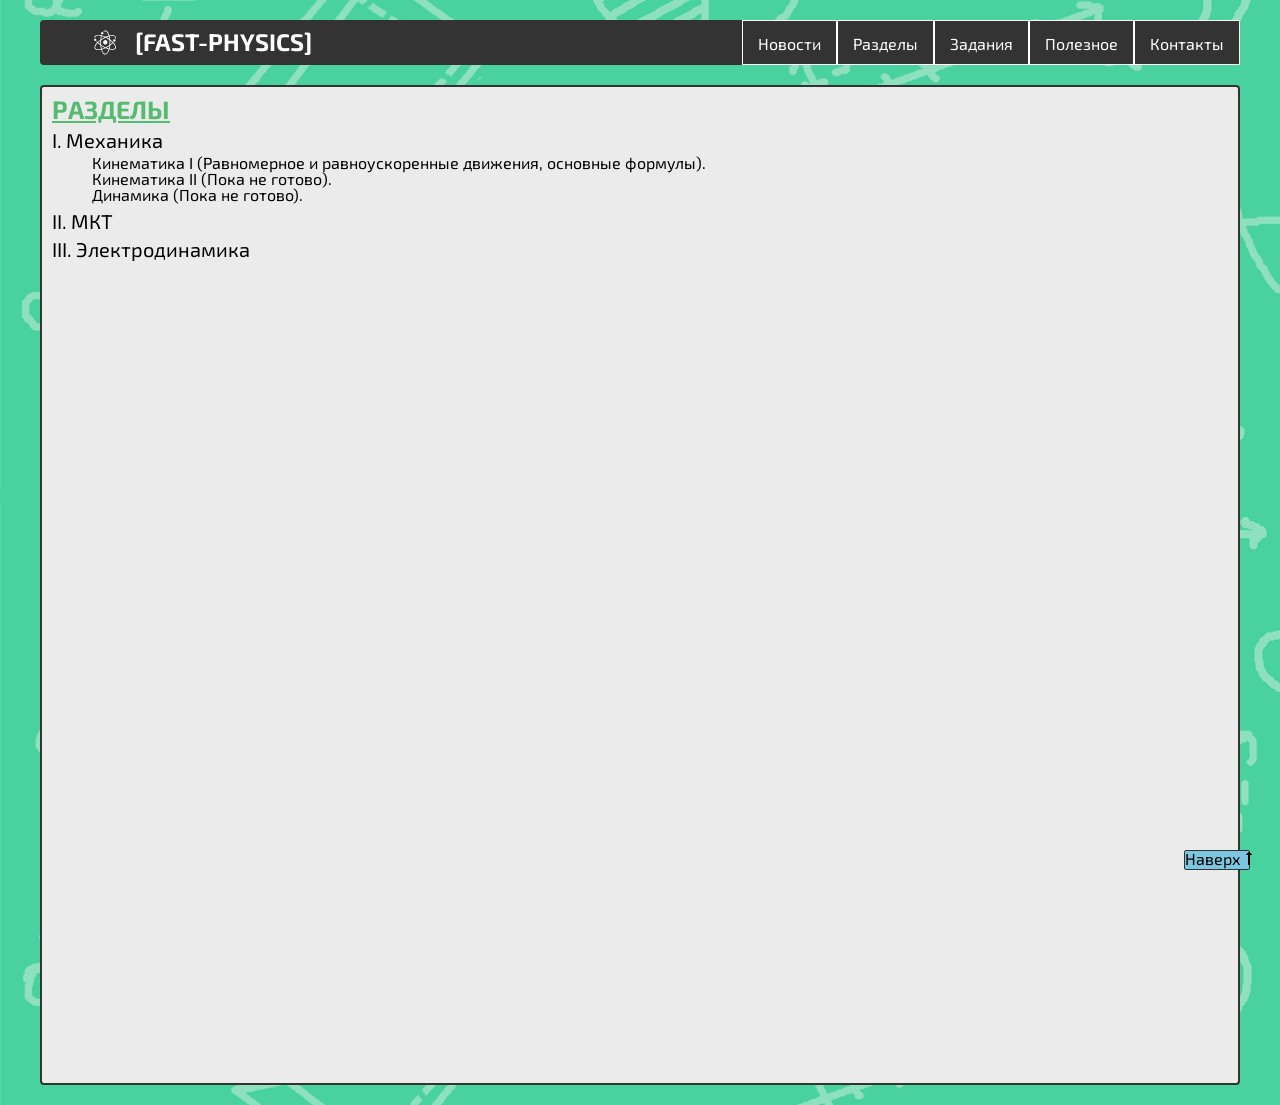
<file: sections.html>
<!DOCTYPE html>
<html lang="en">
  <head>
    <meta charset="UTF-8" />
    <meta name="viewport" content="width=device-width, initial-scale=1.0" />
    <meta http-equiv="X-UA-Compatible" content="ie=edge" />
    <title><fast-physics></fast-physics></title>
    <link rel="stylesheet" href="css/reset.css" />
    <link rel="stylesheet" href="css/slick.css" />
    <link rel="stylesheet" href="css/jquery.fancybox.css" />
    <link rel="stylesheet" href="css/style.css" />
    <link rel="preconnect" href="https://fonts.googleapis.com" />
    <link rel="preconnect" href="https://fonts.gstatic.com" crossorigin />
    <link rel="preconnect" href="https://fonts.googleapis.com" />
    <link rel="preconnect" href="https://fonts.gstatic.com" crossorigin />
    <link rel="preconnect" href="https://fonts.googleapis.com">
<link rel="preconnect" href="https://fonts.gstatic.com" crossorigin>
<link href="https://fonts.googleapis.com/css2?family=Exo+2:wght@300;400;700&display=swap" rel="stylesheet">
  </head>

  <body>
    <header id="header">
      <div class="container">
        <div class="header__wrapper">
          <div class="header__section logo">
            <img src="images/atom.svg" alt="" class="logo__img">
            <a href="index.html" class="logo">[FAST-PHYSICS]</a>
          </div>
          <div class="header__section">
            <div class="header__item"><a href="Пока не готово" class="header_link">Новости</a></div>
            <div class="header__item dropdown">
              <div class="dropdown">
                <a href="sections.html" class="header_link">Разделы</a>
                <div class="dropdown-content">
                  <a href="index.html">Механика</a>
                  <a href="Пока не готово">МКТ</a>
                  <a href="Пока не готово">Электродинамика</a>
                </div>
              </div>
            </div>
            <div class="header__item"><a href="tasks.html" class="header_link">Задания</a></div>
            <div class="header__item"><a href="tables.html" class="header_link">Полезное</a></div>
            <div class="header__item"><a href="Пока не готово" class="header_link">Контакты</a></div>
          </div>
        </div>
      </div>
    </header>

    <main>
        <div class="container">
            <div class="main__wrapper">
                <div class="main__content">
                    <h1 class="content__title title">Разделы</h1>
                    <p class="common__content">I. Механика</p>
                    <ul class="list">
                      <li>
                        <a href="index.html">Кинематика I (Равномерное и равноускоренные движения, основные формулы).</a>
                      </li>
                      <li>
                        <a href="">Кинематика II (Пока не готово).</a>
                      </li>
                      <li>
                        <a href="">Динамика (Пока не готово).</a>
                      </li>
                    </ul>
                    <p class="common__content">II. МКТ</p>
                    <p class="common__content">III. Электродинамика</p>
                    <div class="up-btn"><a href="#header">Наверх🠕</a></div>
                </div>
            </div>
        </div>
    </main>







    <script src="https://ajax.googleapis.com/ajax/libs/jquery/3.4.1/jquery.min.js"></script>
    <script src="js/slick.min.js"></script>
    <script src="js/jquery.fancybox.min.js"></script>
    <script src="js/main.js"></script>  
  </body>
  </html>
</file>
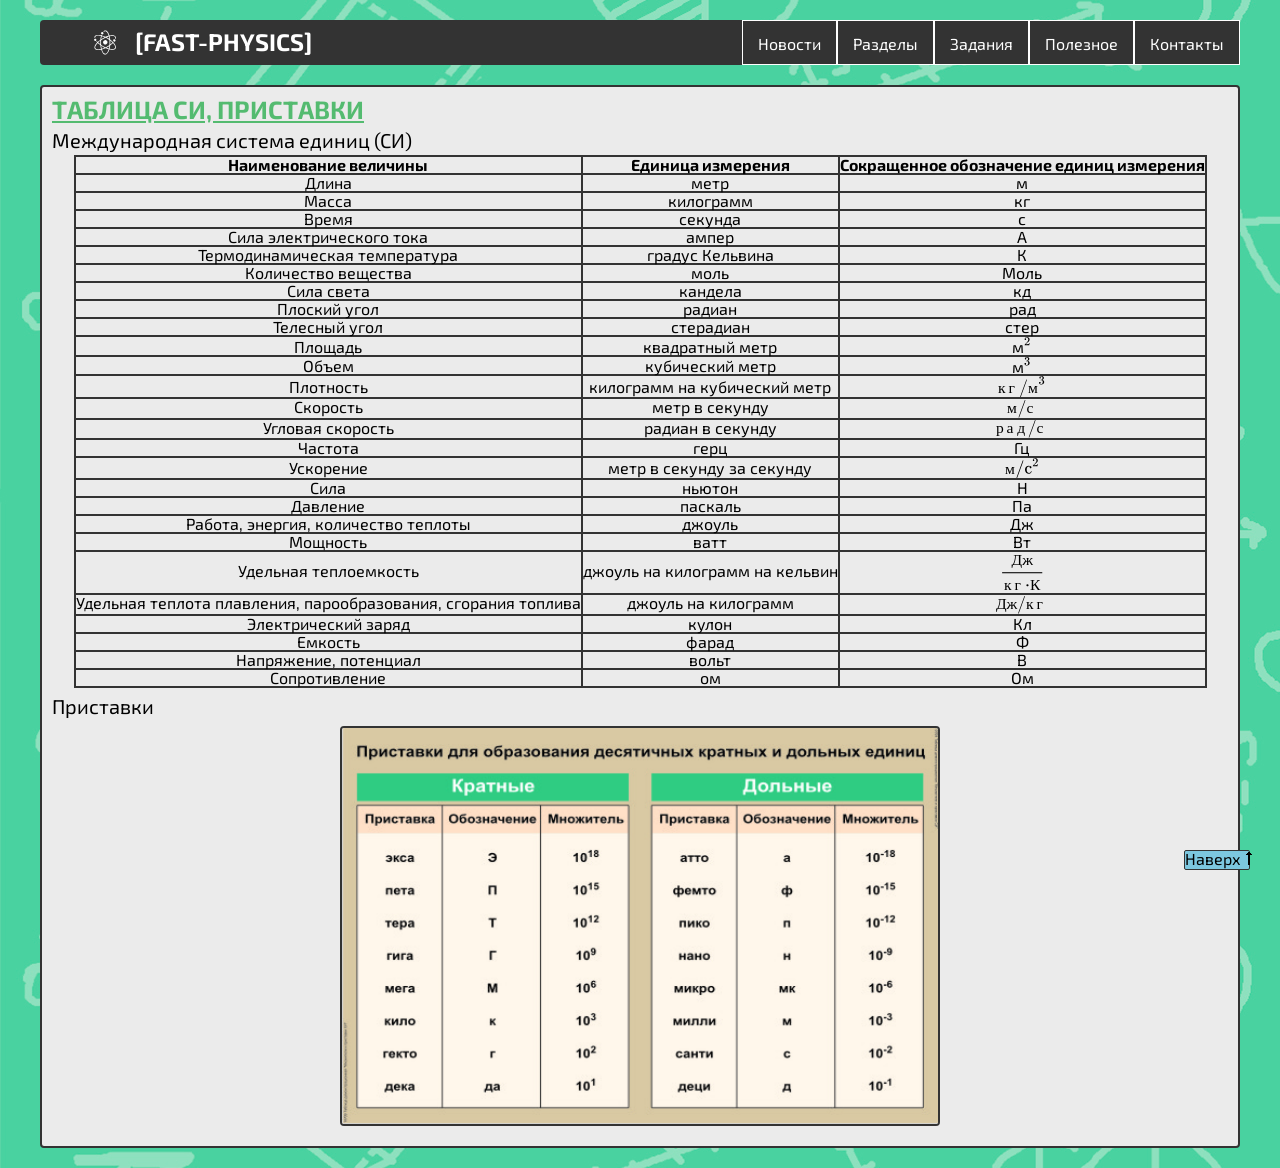
<file: tables.html>
<!DOCTYPE html>
<html lang="en">
  <head>
    <meta charset="UTF-8" />
    <meta name="viewport" content="width=device-width, initial-scale=1.0" />
    <meta http-equiv="X-UA-Compatible" content="ie=edge" />
    <title><fast-physics></fast-physics></title>
    <link rel="stylesheet" href="css/reset.css" />
    <link rel="stylesheet" href="css/slick.css" />
    <link rel="stylesheet" href="css/jquery.fancybox.css" />
    <link rel="stylesheet" href="css/style.css" />
    <link rel="preconnect" href="https://fonts.googleapis.com" />
    <link rel="preconnect" href="https://fonts.gstatic.com" crossorigin />
    <link rel="preconnect" href="https://fonts.googleapis.com" />
    <link rel="preconnect" href="https://fonts.gstatic.com" crossorigin />
    <link rel="preconnect" href="https://fonts.googleapis.com">
<link rel="preconnect" href="https://fonts.gstatic.com" crossorigin>
<link href="https://fonts.googleapis.com/css2?family=Exo+2:wght@300;400;700&display=swap" rel="stylesheet">
  </head>


    <header id="header">
      <div class="container">
        <div class="header__wrapper">
          <div class="header__section logo">
            <img src="images/atom.svg" alt="" class="logo__img">
            <a href="index.html" class="logo">[FAST-PHYSICS]</a>
          </div>
          <div class="header__section">
            <div class="header__item"><a href="Пока не готово" class="header_link">Новости</a></div>
            <div class="header__item dropdown">
              <div class="dropdown">
                <a href="sections.html" class="header_link">Разделы</a>
                <div class="dropdown-content">
                  <a href="index.html">Механика</a>
                  <a href="Пока не готово">МКТ</a>
                  <a href="Пока не готово">Электродинамика</a>
                </div>
              </div>
            </div>
            <div class="header__item"><a href="tasks.html" class="header_link">Задания</a></div>
            <div class="header__item"><a href="tables.html" class="header_link">Полезное</a></div>
            <div class="header__item"><a href="Пока не готово" class="header_link">Контакты</a></div>
          </div>
        </div>
      </div>
    </header>

    <main>
        <div class="container">
            <div class="main__wrapper">
                <div class="main__content">
                   <h1 class="content__title">Таблица СИ, приставки</h1>
                    <p class="common__content">Международная система единиц (СИ)</p>
                    <div class="table__wrapper"><table style="margin-left: auto; margin-right: auto;">
                    <tbody>
                    <tr>
                    <td style="text-align: center;"><strong>Наименование величины</strong></td>
                    <td style="text-align: center;"><strong>Единица измерения</strong></td>
                    <td style="text-align: center;"><strong>Сокращенное обозначение единиц измерения</strong></td>
                    </tr>
                    <tr>
                    <td style="text-align: center;">Длина</td>
                    <td style="text-align: center;">метр</td>
                    <td style="text-align: center;">м</td>
                    </tr>
                    <tr>
                    <td style="text-align: center;">Масса</td>
                    <td style="text-align: center;">килограмм</td>
                    <td style="text-align: center;">кг</td>
                    </tr>
                    <tr>
                    <td style="text-align: center;">Время</td>
                    <td style="text-align: center;">секунда</td>
                    <td style="text-align: center;">с</td>
                    </tr>
                    <tr>
                    <td style="text-align: center;">Сила электрического тока</td>
                    <td style="text-align: center;">ампер</td>
                    <td style="text-align: center;">А</td>
                    </tr>
                    <tr>
                    <td style="text-align: center;">Термодинамическая температура</td>
                    <td style="text-align: center;">градус Кельвина</td>
                    <td style="text-align: center;">К</td>
                    </tr>
                    <tr>
                    <td style="text-align: center;">Количество вещества</td>
                    <td style="text-align: center;">моль</td>
                    <td style="text-align: center;">Моль</td>
                    </tr>
                    <tr>
                    <td style="text-align: center;">Сила света</td>
                    <td style="text-align: center;">кандела</td>
                    <td style="text-align: center;">кд</td>
                    </tr>
                    <tr>
                    <td style="text-align: center;">Плоский угол</td>
                    <td style="text-align: center;">радиан</td>
                    <td style="text-align: center;">рад</td>
                    </tr>
                    <tr>
                    <td style="text-align: center;">Телесный угол</td>
                    <td style="text-align: center;">стерадиан</td>
                    <td style="text-align: center;">стер</td>
                    </tr>
                    <tr>
                    <td style="text-align: center;">Площадь</td>
                    <td style="text-align: center;">квадратный метр</td>
                    <td style="text-align: center;">м<mjx-container class="MathJax_SVG" data-expression="^2"><svg style="vertical-align: 0" xmlns="http://www.w3.org/2000/svg" width="0.913ex" height="2ex" role="img" focusable="false" viewBox="0 -883.9 403.6 883.9" xmlns:xlink="http://www.w3.org/1999/xlink"><defs><path id="MJX-1-TEX-N-32" d="M109 429Q82 429 66 447T50 491Q50 562 103 614T235 666Q326 666 387 610T449 465Q449 422 429 383T381 315T301 241Q265 210 201 149L142 93L218 92Q375 92 385 97Q392 99 409 186V189H449V186Q448 183 436 95T421 3V0H50V19V31Q50 38 56 46T86 81Q115 113 136 137Q145 147 170 174T204 211T233 244T261 278T284 308T305 340T320 369T333 401T340 431T343 464Q343 527 309 573T212 619Q179 619 154 602T119 569T109 550Q109 549 114 549Q132 549 151 535T170 489Q170 464 154 447T109 429Z"></path></defs><g stroke="currentColor" fill="currentColor" stroke-width="0" transform="matrix(1 0 0 -1 0 0)"><g data-mml-node="math"><g data-mml-node="msup"><g data-mml-node="mi"></g><g data-mml-node="mn" transform="translate(0, 413) scale(0.707)"><use xlink:href="#MJX-1-TEX-N-32"></use></g></g></g></g></svg></mjx-container></td>
                    </tr>
                    <tr>
                    <td style="text-align: center;">Объем</td>
                    <td style="text-align: center;">кубический метр</td>
                    <td style="text-align: center;">м<mjx-container class="MathJax_SVG" data-expression="^3"><svg style="vertical-align: 0" xmlns="http://www.w3.org/2000/svg" width="0.913ex" height="1.998ex" role="img" focusable="false" viewBox="0 -883.2 403.6 883.2" xmlns:xlink="http://www.w3.org/1999/xlink"><defs><path id="MJX-1-TEX-N-33" d="M127 463Q100 463 85 480T69 524Q69 579 117 622T233 665Q268 665 277 664Q351 652 390 611T430 522Q430 470 396 421T302 350L299 348Q299 347 308 345T337 336T375 315Q457 262 457 175Q457 96 395 37T238 -22Q158 -22 100 21T42 130Q42 158 60 175T105 193Q133 193 151 175T169 130Q169 119 166 110T159 94T148 82T136 74T126 70T118 67L114 66Q165 21 238 21Q293 21 321 74Q338 107 338 175V195Q338 290 274 322Q259 328 213 329L171 330L168 332Q166 335 166 348Q166 366 174 366Q202 366 232 371Q266 376 294 413T322 525V533Q322 590 287 612Q265 626 240 626Q208 626 181 615T143 592T132 580H135Q138 579 143 578T153 573T165 566T175 555T183 540T186 520Q186 498 172 481T127 463Z"></path></defs><g stroke="currentColor" fill="currentColor" stroke-width="0" transform="matrix(1 0 0 -1 0 0)"><g data-mml-node="math"><g data-mml-node="msup"><g data-mml-node="mi"></g><g data-mml-node="mn" transform="translate(0, 413) scale(0.707)"><use xlink:href="#MJX-1-TEX-N-33"></use></g></g></g></g></svg></mjx-container></td>
                    </tr>
                    <tr>
                    <td style="text-align: center;">Плотность</td>
                    <td style="text-align: center;">килограмм на кубический метр</td>
                    <td style="text-align: center;"><mjx-container class="MathJax_SVG" data-expression="{\textrm{кг}}/{\textrm{м}^3}"><svg style="vertical-align: -0.566ex" xmlns="http://www.w3.org/2000/svg" width="6.117ex" height="2.709ex" role="img" focusable="false" viewBox="0 -947.3 2703.6 1197.3" xmlns:xlink="http://www.w3.org/1999/xlink"><defs><path id="MJX-1-TEX-N-2F" d="M423 750Q432 750 438 744T444 730Q444 725 271 248T92 -240Q85 -250 75 -250Q68 -250 62 -245T56 -231Q56 -221 230 257T407 740Q411 750 423 750Z"></path><path id="MJX-1-TEX-N-33" d="M127 463Q100 463 85 480T69 524Q69 579 117 622T233 665Q268 665 277 664Q351 652 390 611T430 522Q430 470 396 421T302 350L299 348Q299 347 308 345T337 336T375 315Q457 262 457 175Q457 96 395 37T238 -22Q158 -22 100 21T42 130Q42 158 60 175T105 193Q133 193 151 175T169 130Q169 119 166 110T159 94T148 82T136 74T126 70T118 67L114 66Q165 21 238 21Q293 21 321 74Q338 107 338 175V195Q338 290 274 322Q259 328 213 329L171 330L168 332Q166 335 166 348Q166 366 174 366Q202 366 232 371Q266 376 294 413T322 525V533Q322 590 287 612Q265 626 240 626Q208 626 181 615T143 592T132 580H135Q138 579 143 578T153 573T165 566T175 555T183 540T186 520Q186 498 172 481T127 463Z"></path></defs><g stroke="currentColor" fill="currentColor" stroke-width="0" transform="matrix(1 0 0 -1 0 0)"><g data-mml-node="math"><g data-mml-node="TeXAtom" data-mjx-texclass="ORD"><g data-mml-node="mtext"><text data-variant="normal" transform="matrix(1 0 0 -1 0 0)" font-size="884px" font-family="serif">к</text><text data-variant="normal" transform="translate(600, 0) matrix(1 0 0 -1 0 0)" font-size="884px" font-family="serif">г</text></g></g><g data-mml-node="TeXAtom" data-mjx-texclass="ORD" transform="translate(1200, 0)"><g data-mml-node="mo"><use xlink:href="#MJX-1-TEX-N-2F"></use></g></g><g data-mml-node="TeXAtom" data-mjx-texclass="ORD" transform="translate(1700, 0)"><g data-mml-node="msup"><g data-mml-node="mtext"><text data-variant="normal" transform="matrix(1 0 0 -1 0 0)" font-size="884px" font-family="serif">м</text></g><g data-mml-node="mn" transform="translate(600, 477.1) scale(0.707)"><use xlink:href="#MJX-1-TEX-N-33"></use></g></g></g></g></g></svg></mjx-container></td>
                    </tr>
                    <tr>
                    <td style="text-align: center;">Скорость</td>
                    <td style="text-align: center;">метр в секунду</td>
                    <td style="text-align: center;"><mjx-container class="MathJax_SVG" data-expression="{\textrm{м}}/{\textrm{с}}"><svg style="vertical-align: -0.566ex" xmlns="http://www.w3.org/2000/svg" width="3.846ex" height="2.262ex" role="img" focusable="false" viewBox="0 -750 1700 1000" xmlns:xlink="http://www.w3.org/1999/xlink"><defs><path id="MJX-1-TEX-N-2F" d="M423 750Q432 750 438 744T444 730Q444 725 271 248T92 -240Q85 -250 75 -250Q68 -250 62 -245T56 -231Q56 -221 230 257T407 740Q411 750 423 750Z"></path></defs><g stroke="currentColor" fill="currentColor" stroke-width="0" transform="matrix(1 0 0 -1 0 0)"><g data-mml-node="math"><g data-mml-node="TeXAtom" data-mjx-texclass="ORD"><g data-mml-node="mtext"><text data-variant="normal" transform="matrix(1 0 0 -1 0 0)" font-size="884px" font-family="serif">м</text></g></g><g data-mml-node="TeXAtom" data-mjx-texclass="ORD" transform="translate(600, 0)"><g data-mml-node="mo"><use xlink:href="#MJX-1-TEX-N-2F"></use></g></g><g data-mml-node="TeXAtom" data-mjx-texclass="ORD" transform="translate(1100, 0)"><g data-mml-node="mtext"><text data-variant="normal" transform="matrix(1 0 0 -1 0 0)" font-size="884px" font-family="serif">с</text></g></g></g></g></svg></mjx-container></td>
                    </tr>
                    <tr>
                    <td style="text-align: center;">Угловая скорость</td>
                    <td style="text-align: center;">радиан в секунду</td>
                    <td style="text-align: center;"><mjx-container class="MathJax_SVG" data-expression="{\textrm{рад}}/{\textrm{с}}"><svg style="vertical-align: -0.566ex" xmlns="http://www.w3.org/2000/svg" width="6.561ex" height="2.262ex" role="img" focusable="false" viewBox="0 -750 2900 1000" xmlns:xlink="http://www.w3.org/1999/xlink"><defs><path id="MJX-1-TEX-N-2F" d="M423 750Q432 750 438 744T444 730Q444 725 271 248T92 -240Q85 -250 75 -250Q68 -250 62 -245T56 -231Q56 -221 230 257T407 740Q411 750 423 750Z"></path></defs><g stroke="currentColor" fill="currentColor" stroke-width="0" transform="matrix(1 0 0 -1 0 0)"><g data-mml-node="math"><g data-mml-node="TeXAtom" data-mjx-texclass="ORD"><g data-mml-node="mtext"><text data-variant="normal" transform="matrix(1 0 0 -1 0 0)" font-size="884px" font-family="serif">р</text><text data-variant="normal" transform="translate(600, 0) matrix(1 0 0 -1 0 0)" font-size="884px" font-family="serif">а</text><text data-variant="normal" transform="translate(1200, 0) matrix(1 0 0 -1 0 0)" font-size="884px" font-family="serif">д</text></g></g><g data-mml-node="TeXAtom" data-mjx-texclass="ORD" transform="translate(1800, 0)"><g data-mml-node="mo"><use xlink:href="#MJX-1-TEX-N-2F"></use></g></g><g data-mml-node="TeXAtom" data-mjx-texclass="ORD" transform="translate(2300, 0)"><g data-mml-node="mtext"><text data-variant="normal" transform="matrix(1 0 0 -1 0 0)" font-size="884px" font-family="serif">с</text></g></g></g></g></svg></mjx-container></td>
                    </tr>
                    <tr>
                    <td style="text-align: center;">Частота</td>
                    <td style="text-align: center;">герц</td>
                    <td style="text-align: center;">Гц</td>
                    </tr>
                    <tr>
                    <td style="text-align: center;">Ускорение</td>
                    <td style="text-align: center;">метр в секунду за секунду</td>
                    <td style="text-align: center;"><mjx-container class="MathJax_SVG" data-expression="{\textrm{м}}/{\textrm{c}^2}"><svg style="vertical-align: -0.566ex" xmlns="http://www.w3.org/2000/svg" width="4.406ex" height="2.565ex" role="img" focusable="false" viewBox="0 -883.9 1947.6 1133.9" xmlns:xlink="http://www.w3.org/1999/xlink"><defs><path id="MJX-1-TEX-N-2F" d="M423 750Q432 750 438 744T444 730Q444 725 271 248T92 -240Q85 -250 75 -250Q68 -250 62 -245T56 -231Q56 -221 230 257T407 740Q411 750 423 750Z"></path><path id="MJX-1-TEX-N-63" d="M370 305T349 305T313 320T297 358Q297 381 312 396Q317 401 317 402T307 404Q281 408 258 408Q209 408 178 376Q131 329 131 219Q131 137 162 90Q203 29 272 29Q313 29 338 55T374 117Q376 125 379 127T395 129H409Q415 123 415 120Q415 116 411 104T395 71T366 33T318 2T249 -11Q163 -11 99 53T34 214Q34 318 99 383T250 448T370 421T404 357Q404 334 387 320Z"></path><path id="MJX-1-TEX-N-32" d="M109 429Q82 429 66 447T50 491Q50 562 103 614T235 666Q326 666 387 610T449 465Q449 422 429 383T381 315T301 241Q265 210 201 149L142 93L218 92Q375 92 385 97Q392 99 409 186V189H449V186Q448 183 436 95T421 3V0H50V19V31Q50 38 56 46T86 81Q115 113 136 137Q145 147 170 174T204 211T233 244T261 278T284 308T305 340T320 369T333 401T340 431T343 464Q343 527 309 573T212 619Q179 619 154 602T119 569T109 550Q109 549 114 549Q132 549 151 535T170 489Q170 464 154 447T109 429Z"></path></defs><g stroke="currentColor" fill="currentColor" stroke-width="0" transform="matrix(1 0 0 -1 0 0)"><g data-mml-node="math"><g data-mml-node="TeXAtom" data-mjx-texclass="ORD"><g data-mml-node="mtext"><text data-variant="normal" transform="matrix(1 0 0 -1 0 0)" font-size="884px" font-family="serif">м</text></g></g><g data-mml-node="TeXAtom" data-mjx-texclass="ORD" transform="translate(600, 0)"><g data-mml-node="mo"><use xlink:href="#MJX-1-TEX-N-2F"></use></g></g><g data-mml-node="TeXAtom" data-mjx-texclass="ORD" transform="translate(1100, 0)"><g data-mml-node="msup"><g data-mml-node="mtext"><use xlink:href="#MJX-1-TEX-N-63"></use></g><g data-mml-node="mn" transform="translate(444, 413) scale(0.707)"><use xlink:href="#MJX-1-TEX-N-32"></use></g></g></g></g></g></svg></mjx-container></td>
                    </tr>
                    <tr>
                    <td style="text-align: center;">Сила</td>
                    <td style="text-align: center;">ньютон</td>
                    <td style="text-align: center;">Н</td>
                    </tr>
                    <tr>
                    <td style="text-align: center;">Давление</td>
                    <td style="text-align: center;">паскаль</td>
                    <td style="text-align: center;">Па</td>
                    </tr>
                    <tr>
                    <td style="text-align: center;">Работа, энергия, количество теплоты</td>
                    <td style="text-align: center;">джоуль</td>
                    <td style="text-align: center;">Дж</td>
                    </tr>
                    <tr>
                    <td style="text-align: center;">Мощность</td>
                    <td style="text-align: center;">ватт</td>
                    <td style="text-align: center;">Вт</td>
                    </tr>
                    <tr>
                    <td style="text-align: center;">Удельная теплоемкость</td>
                    <td style="text-align: center;">джоуль на килограмм на кельвин</td>
                    <td style="text-align: center;"><mjx-container class="MathJax_SVG" data-expression="\dfrac{\textrm{Дж}}{\textrm{кг}{\cdot}\textrm{К}}"><svg style="vertical-align: -2.059ex" xmlns="http://www.w3.org/2000/svg" width="5.697ex" height="5.285ex" role="img" focusable="false" viewBox="0 -1426 2518 2336" xmlns:xlink="http://www.w3.org/1999/xlink"><defs><path id="MJX-1-TEX-N-22C5" d="M78 250Q78 274 95 292T138 310Q162 310 180 294T199 251Q199 226 182 208T139 190T96 207T78 250Z"></path></defs><g stroke="currentColor" fill="currentColor" stroke-width="0" transform="matrix(1 0 0 -1 0 0)"><g data-mml-node="math"><g data-mml-node="mstyle"><g data-mml-node="mfrac"><g data-mml-node="mtext" transform="translate(659, 676)"><text data-variant="normal" transform="matrix(1 0 0 -1 0 0)" font-size="884px" font-family="serif">Д</text><text data-variant="normal" transform="translate(600, 0) matrix(1 0 0 -1 0 0)" font-size="884px" font-family="serif">ж</text></g><g data-mml-node="mrow" transform="translate(220, -710)"><g data-mml-node="mtext"><text data-variant="normal" transform="matrix(1 0 0 -1 0 0)" font-size="884px" font-family="serif">к</text><text data-variant="normal" transform="translate(600, 0) matrix(1 0 0 -1 0 0)" font-size="884px" font-family="serif">г</text></g><g data-mml-node="TeXAtom" data-mjx-texclass="ORD" transform="translate(1200, 0)"><g data-mml-node="mo"><use xlink:href="#MJX-1-TEX-N-22C5"></use></g></g><g data-mml-node="mtext" transform="translate(1478, 0)"><text data-variant="normal" transform="matrix(1 0 0 -1 0 0)" font-size="884px" font-family="serif">К</text></g></g><rect width="2278" height="60" x="120" y="220"></rect></g></g></g></g></svg></mjx-container></td>
                    </tr>
                    <tr>
                    <td style="text-align: center;">Удельная теплота плавления, парообразования, сгорания топлива</td>
                    <td style="text-align: center;">джоуль на килограмм</td>
                    <td style="text-align: center;"><mjx-container class="MathJax_SVG" data-expression="{\textrm{Дж}}/{\textrm{кг}}"><svg style="vertical-align: -0.566ex" xmlns="http://www.w3.org/2000/svg" width="6.561ex" height="2.262ex" role="img" focusable="false" viewBox="0 -750 2900 1000" xmlns:xlink="http://www.w3.org/1999/xlink"><defs><path id="MJX-1-TEX-N-2F" d="M423 750Q432 750 438 744T444 730Q444 725 271 248T92 -240Q85 -250 75 -250Q68 -250 62 -245T56 -231Q56 -221 230 257T407 740Q411 750 423 750Z"></path></defs><g stroke="currentColor" fill="currentColor" stroke-width="0" transform="matrix(1 0 0 -1 0 0)"><g data-mml-node="math"><g data-mml-node="TeXAtom" data-mjx-texclass="ORD"><g data-mml-node="mtext"><text data-variant="normal" transform="matrix(1 0 0 -1 0 0)" font-size="884px" font-family="serif">Д</text><text data-variant="normal" transform="translate(600, 0) matrix(1 0 0 -1 0 0)" font-size="884px" font-family="serif">ж</text></g></g><g data-mml-node="TeXAtom" data-mjx-texclass="ORD" transform="translate(1200, 0)"><g data-mml-node="mo"><use xlink:href="#MJX-1-TEX-N-2F"></use></g></g><g data-mml-node="TeXAtom" data-mjx-texclass="ORD" transform="translate(1700, 0)"><g data-mml-node="mtext"><text data-variant="normal" transform="matrix(1 0 0 -1 0 0)" font-size="884px" font-family="serif">к</text><text data-variant="normal" transform="translate(600, 0) matrix(1 0 0 -1 0 0)" font-size="884px" font-family="serif">г</text></g></g></g></g></svg></mjx-container></td>
                    </tr>
                    <tr>
                    <td style="text-align: center;">Электрический заряд</td>
                    <td style="text-align: center;">кулон</td>
                    <td style="text-align: center;">Кл</td>
                    </tr>
                    <tr>
                    <td style="text-align: center;">Емкость</td>
                    <td style="text-align: center;">фарад</td>
                    <td style="text-align: center;">Ф</td>
                    </tr>
                    <tr>
                    <td style="text-align: center;">Напряжение, потенциал</td>
                    <td style="text-align: center;">вольт</td>
                    <td style="text-align: center;">В</td>
                    </tr>
                    <tr>
                    <td style="text-align: center;">Сопротивление</td>
                    <td style="text-align: center;">ом</td>
                    <td style="text-align: center;">Ом</td>
                    </tr>
                    </tbody>
                    </table></div>
                    <p class="common__content">Приставки</p>
                    <img src="images/pristavki.jpeg" alt="" class="graphics__img table">
                </div>
                <div class="up-btn"><a href="#header">Наверх🠕</a></div>
            </div>
        </div>
    </main>







    <script src="https://ajax.googleapis.com/ajax/libs/jquery/3.4.1/jquery.min.js"></script>
    <script src="js/slick.min.js"></script>
    <script src="js/jquery.fancybox.min.js"></script>
    <script src="js/main.js"></script>  
    </body>
  </html>
</file>
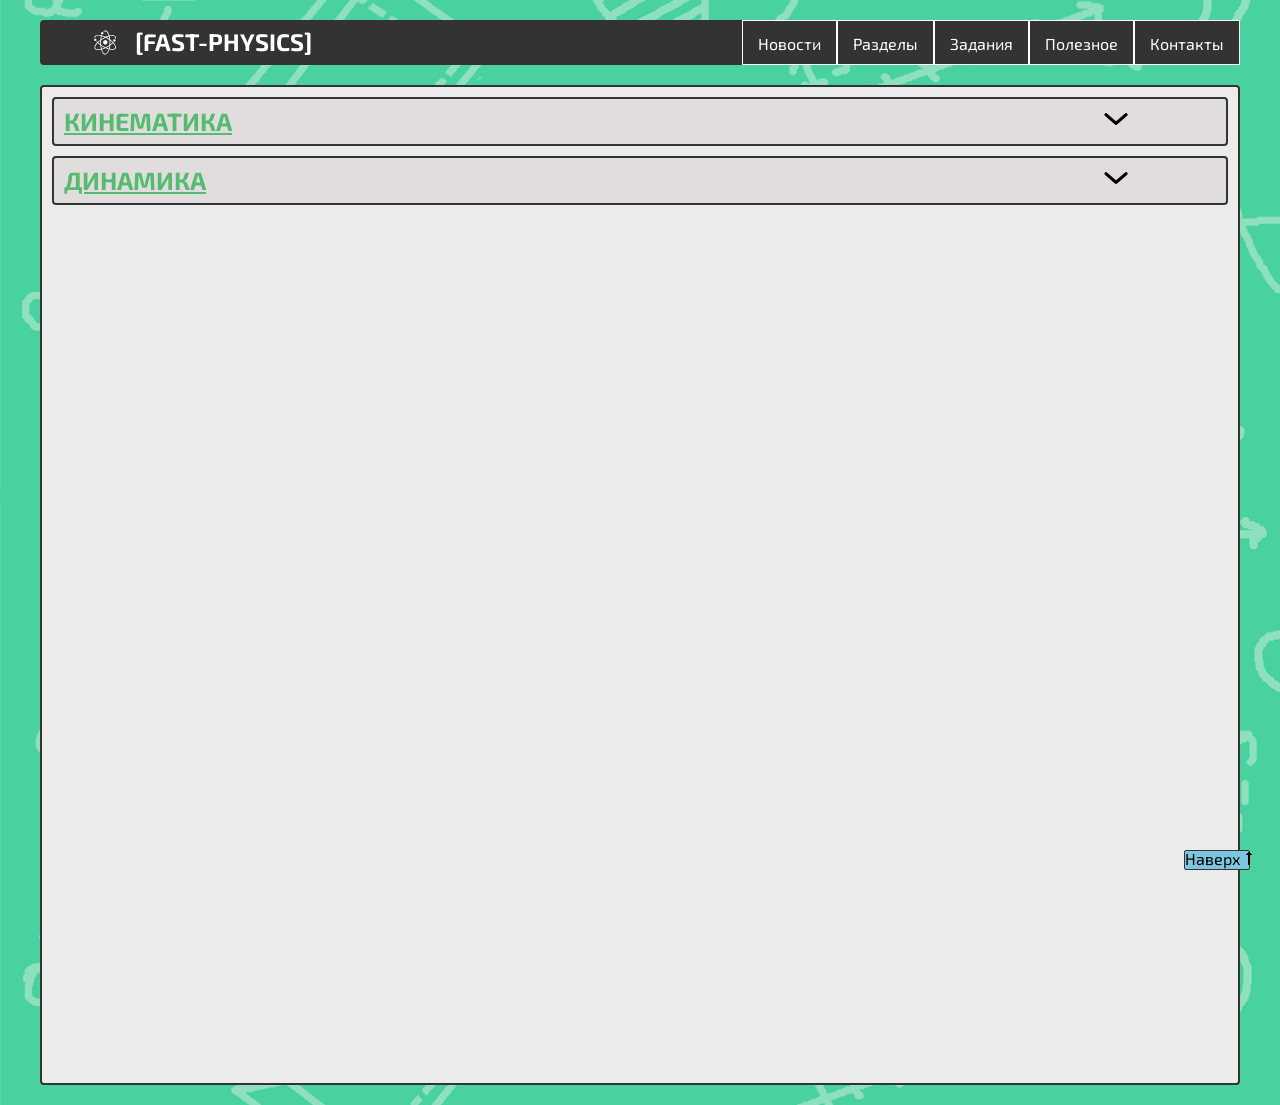
<file: tasks.html>
<!DOCTYPE html>
<html lang="en">
  <head>
    <meta charset="UTF-8" />
    <meta name="viewport" content="width=device-width, initial-scale=1.0" />
    <meta http-equiv="X-UA-Compatible" content="ie=edge" />
    <title><fast-physics></fast-physics></title>
    <link rel="stylesheet" href="css/reset.css" />
    <link rel="stylesheet" href="css/slick.css" />
    <link rel="stylesheet" href="css/jquery.fancybox.css" />
    <link rel="stylesheet" href="css/style.css" />
    <link rel="preconnect" href="https://fonts.googleapis.com" />
    <link rel="preconnect" href="https://fonts.gstatic.com" crossorigin />
    <link rel="preconnect" href="https://fonts.googleapis.com" />
    <link rel="preconnect" href="https://fonts.gstatic.com" crossorigin />
    <link rel="preconnect" href="https://fonts.googleapis.com">
<link rel="preconnect" href="https://fonts.gstatic.com" crossorigin>
<link href="https://fonts.googleapis.com/css2?family=Exo+2:wght@300;400;700&display=swap" rel="stylesheet">
  </head>

 <body>
  <header id="header">
    <div class="container">
      <div class="header__wrapper">
        <div class="header__section logo">
          <img src="images/atom.svg" alt="" class="logo__img">
          <a href="index.html" class="logo">[FAST-PHYSICS]</a>
        </div>
        <div class="header__section">
          <div class="header__item"><a href="Пока не готово" class="header_link">Новости</a></div>
          <div class="header__item dropdown">
            <div class="dropdown">
              <a href="sections.html" class="header_link">Разделы</a>
              <div class="dropdown-content">
                <a href="index.html">Механика</a>
                <a href="Пока не готово">МКТ</a>
                <a href="Пока не готово">Электродинамика</a>
              </div>
            </div>
          </div>
          <div class="header__item"><a href="tasks.html" class="header_link">Задания</a></div>
          <div class="header__item"><a href="tables.html" class="header_link">Полезное</a></div>
          <div class="header__item"><a href="Пока не готово" class="header_link">Контакты</a></div>
        </div>
      </div>
    </div>
  </header>

  <main>
      <div class="container">
          <div class="main__wrapper">
              <div class="main__content">
                  <div class="tasks__dropdown">
                    <div class="tasks__dropdown-title">
                      <h1 class="content__title">Кинематика</h1>
                      <input class="icon__img" id="show__btn" type="image" src="images/Arrow-down.svg.png" value="Показать решение" onmousedown="showBtn()">
                    </div>
                    <div class="tasks__dropdown-content" id="tasks">
                      <div class="task">
                        <p class="common__content">Хоккейная шайба проскользила по льду за 2,5 с расстояние равное 50 м и остановилась. Выяснить, с каким ускорением двигалась шайба.</p>
                        <input class="solution__button1" id="solution__button1" type="button" value="Показать ответ" onmousedown="viewDiv()">
                        <p class="common__content" id="task1">16 м/с²</p>
                      </div>
                      <div class="task">
                        <p class="common__content">Са­мо­лет, ле­тя­щий со ско­ро­стью 900 км/ч, со­вер­ша­ет по­сад­ку. Время до пол­ной оста­нов­ки са­мо­ле­та 25 с. Определите длину взлет­ной по­ло­сы.</p>
                        <input class="solution__button2" id="solution__button2" type="button" value="Показать ответ" onmousedown="viewDiv()">
                        <p class="common__content" id="task2">3125 м</p>
                      </div>
                    </div>
                  </div>
                  <div class="tasks__dropdown">
                    <div class="tasks__dropdown-title">
                      <h1 class="content__title">Динамика</h1>
                      <img class="icon__img" src="images/Arrow-down.svg.png">
                  </div>
                  <div class="up-btn"><a href="#header">Наверх🠕</a></div>
              </div>
          </div>
      </div>
  </main>



  <script src="https://ajax.googleapis.com/ajax/libs/jquery/3.4.1/jquery.min.js"></script>
  <script src="js/slick.min.js"></script>
  <script src="js/jquery.fancybox.min.js"></script>
  <script src="js/main.js"></script>  
 </body>

</html>
</file>
<file: css/style.css>
*,
*::after,
*::before{
    box-sizing: border-box;
    
}

a {
    text-decoration: none;
    color: inherit;
    display: inline-block;
}

html{
    width: 100%;
    max-width: 100%;
    overflow-x: hidden;
}

.container {
    max-width: 1220px;
    margin: 0 auto;
    padding: 0 10px;
    
}

body{
   width: 100%;
   max-width: 100%;
   
   /* global 94%+ browsers support */
   /* background:linear-gradient(324deg, rgba(0, 255, 109, 1) 0%, rgba(95, 207, 125, 1) 35%, rgba(124, 199, 223, 1) 100%); */
   background-image: url("../images/bg2.jpg");
   background-repeat:repeat;
   
   /* background-size: cover;
   -webkit-background-size: cover;
   -o-background-size: cover; */

   font-family: 'Exo 2', sans-serif;
   overflow-x: hidden;
}

.header__wrapper {
    background-color: #333;
    margin-top: 20px;
    display: flex;
    justify-content: space-between;
    height: 45px;
    border-radius: 4px;
}

.header__section {
    display: flex;
    justify-content: space-between;
}

.header__section.logo {
    font-weight: 700;
    padding: 10px 15px;
    font-size: 24px;
    color: white;
}

.logo__img {
    width: 60px;
    margin-left: 20px;
}

.header__item {
    border: 1px solid white;
    text-align: center;
    padding: 15px 15px;
    color: white;
    width: 100%;   
}

.header_link.button {
    padding: 16px;
}

.header__item:hover {
    cursor: pointer;
    background:rgba(95, 207, 125, 1);
    transition: .4s;
}

.header__item.dropdown:hover .dropdown-content {
    display: block;
    transition: .4s;
}

.header__section .logo:hover {
    color:rgba(95, 207, 125, 1);
    transition: .4s;
}

.header__item.dropdown {
   position: relative;
   display: inline-block;
}



.dropdown-content {
    background-color: #333;
    display: none;
    position: absolute;
    top: 44px;
    left: -1px;
    min-width: 160px;
    z-index: 1;
}

.dropdown-content a {
    display: block;
    padding: 12px 16px;
    text-align: left;
}

.dropdown-content a:hover {
    color:rgba(95, 207, 125, 1);
    transition: .4s;
}

.main__wrapper {
    background: rgb(235, 235, 235);
    min-height: 1000px;
    margin-top: 20px;
    border: 2px solid #333;
    border-radius: 4px;
    margin-bottom: 20px;
}


.main__content {
    padding: 10px 10px;
}


.content__title {
    font-size: 25px;
    font-weight: 700;
    text-decoration: underline;
    text-transform: uppercase;
    color:rgb(84, 187, 112)
    
}

.content__title.title {
    
    margin: auto;
    font-size: 25px;
    font-weight: 700;
    text-decoration: underline;
    text-transform: uppercase;
    color:rgb(84, 187, 112)
    
}


.common__content {
    margin-top: 8px;
    font-size: 20px;
    margin-bottom: 5px;
    
}

.common__content.navigation {
    margin-top: 5px;
    font-size: 16px;
}

.common__content.navigation a {
    text-decoration: underline;
    color:rgba(124, 199, 223, 1);
}

.common__content.navigation a:hover {
    color:rgba(95, 207, 125, 1);
    transition: .4s;
}

.content__meaning {
    
    text-align: center;
    background: rgba(95, 207, 125, 1);
    font-size: 25px;
    font-weight: 700;
    border: 2px solid #333;
    border-radius: 4px;
    width: 80%;
    margin: 10px auto;
    box-shadow: 1px 1px 1px 1px black;
}

.content__meaning.flow {
    float: right;
    margin-top: 60px;
}

.content__note {
    box-shadow: 1px 1px 1px 1px black;
    text-align: center;
    background:rgba(124, 199, 223, 1);
    font-size: 25px;
    font-weight: 700;
    border: 2px solid #333;
    border-radius: 4px;
    width: 80%;
    margin: auto;
}

.share__section {
    margin-top: 10px;
    display: flex;
    justify-content:end;
}

.link__item {
    background: #fff;
    border: 2px solid #333;
    border-radius: 4px;
    position: relative;
    width: 14%;
}

.date {
    position: relative;
}

.span__date {
    padding: 20px;
    position: absolute;
    left: -100px;
}

.icon__small {
    position: absolute;
    left: -102px;
    top: 19px;
    width: 20px;
    height: 18px;
}

.share {
    position: absolute;
    top: 15px;
    right: 15px;
}

.img__gif {
   margin-top: 20px;
   width: 19%;
   height: 120px;
   border: 1px solid #333;
}

.main__gif {
    
    display: block;
    margin: 10px auto
}


.graphics__img {
    display: block;
    margin: 0 auto;
    height: 300px;
    border: 2px solid #333;
    border-radius: 4px;
    
}

.graphics__img.table {
    width: 600px;
    height: 400px;
    margin: 10px auto;
}

.graphics__img.small {
    height: 20%;
    width: 60%;
}


.span__decor {
    text-decoration: underline;
}

.span__decor.title {
    color:rgb(84, 187, 112);
}

.span__note {
    color: black;
    font-size: 18px;
    display: block;
    margin: 5px auto;
    width: 30%;
    text-align: center;
}

.span__note.alert {
    background: rgb(243, 113, 113);
    text-align: center;
    border: 1px solid rgb(243, 113, 113);
    border-radius: 2px;
}

.span__note.alert.formula {
    height: 60px;
    border: 1px solid rgb(243, 113, 113);
    border-radius: 4px;
}


.solution__button {
    margin: 5px auto;
    border: 1px solid #333;
    border-radius: 2px;
}

.solution__button:hover {
    background:rgba(124, 199, 223, 1);
    transition: .4s;
}

/*Задания*/
.task {
    display: block;
    padding: 2px 10px;
    border: 2px solid #333;
    margin: 6px auto;
}

#task1, #task2, #task3, #task4 {
    display: none;
}


.graphics-1 {
    display: flex;
    margin-top: 10px;
    justify-content: space-around;
}

.graphic__item {
   border: 2px solid #333;
   border-radius: 2px;
   margin-top: 10px;
}


.footer__wrapper {
    background: white;
    min-height: 80px;
    margin-top: 20px;
    border: 2px solid #333;
    border-radius: 4px;
}

.footer__creator {
    font-size: 15px;
    
}


.up-btn {
    height: 20px;
    width: 66px;
    position: fixed;
    bottom: 30px;
    right: 30px;
    background: rgba(124, 199, 223, 1);
    text-align: center;
    border: 1px solid #333;
    cursor: pointer;
    border-radius: 2px;
    z-index: 999;
}

.list {
    margin-left: 40px;
    list-style-type: none;
}

.list li:hover {
    text-decoration: underline;
    color:rgb(84, 187, 112);
    transition: .4s;
}


.table__wrapper td{
    border: 2px solid #333;
}

.tasks__dropdown {
    background:rgb(226, 221, 221);
    padding: 10px 10px;
    border: 2px solid #333;
    border-radius: 4px;
    margin-bottom: 10px;
}

.tasks__dropdown-title {
    display: flex;
    justify-content: space-between;
}

.icon__img {
    height: 20px;
    width: 40px;
    margin-right: 80px;
    cursor: pointer;
}

.show-btn {
    z-index: 999;
}

#tasks {
    display: none;
}

.link__item:hover {
    color:rgb(84, 187, 112);
}


@media(max-width: 1024px) {
   .share {
       font-size: 14px;
       right: 10px;
   }
   .up-btn {
       left: 25px;
   }
   .graphics-1{
    flex-wrap: wrap;
    justify-content: center;
   }
   .graphic__item.first {
       margin-left: 60px;
   }
}

@media(max-width: 900px) { 
    .share {
        font-size: 14px;
        right: 10px;
    }
    .up-btn {
        left: 25px;
    }
    .graphics-1{
     flex-wrap: wrap;
     justify-content: center;
    }
    .graphic__item.first {
        margin-left: 60px;
    }
    .link__item {
        width: 140px;
    }
}

@media(max-width: 768px) {
    .logo {
        font-size: 15px;
        margin-top: 4px;
    }

    .img__gif {
        display: none;
    }

    .flow {
        display: none;
    }
}

@media(max-width: 720px) {
    .main__gif {
        
        width: 550px;
        height: auto;
    }

    .logo__img {
        margin-left: -10px;
        width: 30px;
        height: 30px;
        margin-top: -5px;
    }

    .logo {
        
        margin-top: 3px; 
    }
}

@media(max-width: 650px) {
    .main__gif {
        
        width: 500px;
        height: auto;
    }

    .logo__img {
        margin-left: -10px;
        width: 30px;
        height: 30px;
        margin-top: -5px;
    }
    .logo {
        
        margin-top: 3px; 
    }

    .header_link {
        font-size: 12px;
    }

    .img__gif {
        display: none;
    }

    .flow {
        display: none;
    }

    .graphic__item.first {
        margin-left: 30px;
    }

    .graphics__img.table {
        width: 560px;
    }
}

@media(max-width: 600px) {
    .main__gif {
        
        width: 450px;
        height: auto;
    }

    .img__gif {
        display: none;
    }

    .flow {
        display: none;
    }
    .graphic__item.first {
        margin-left: 10px;
    }
}
</file>
